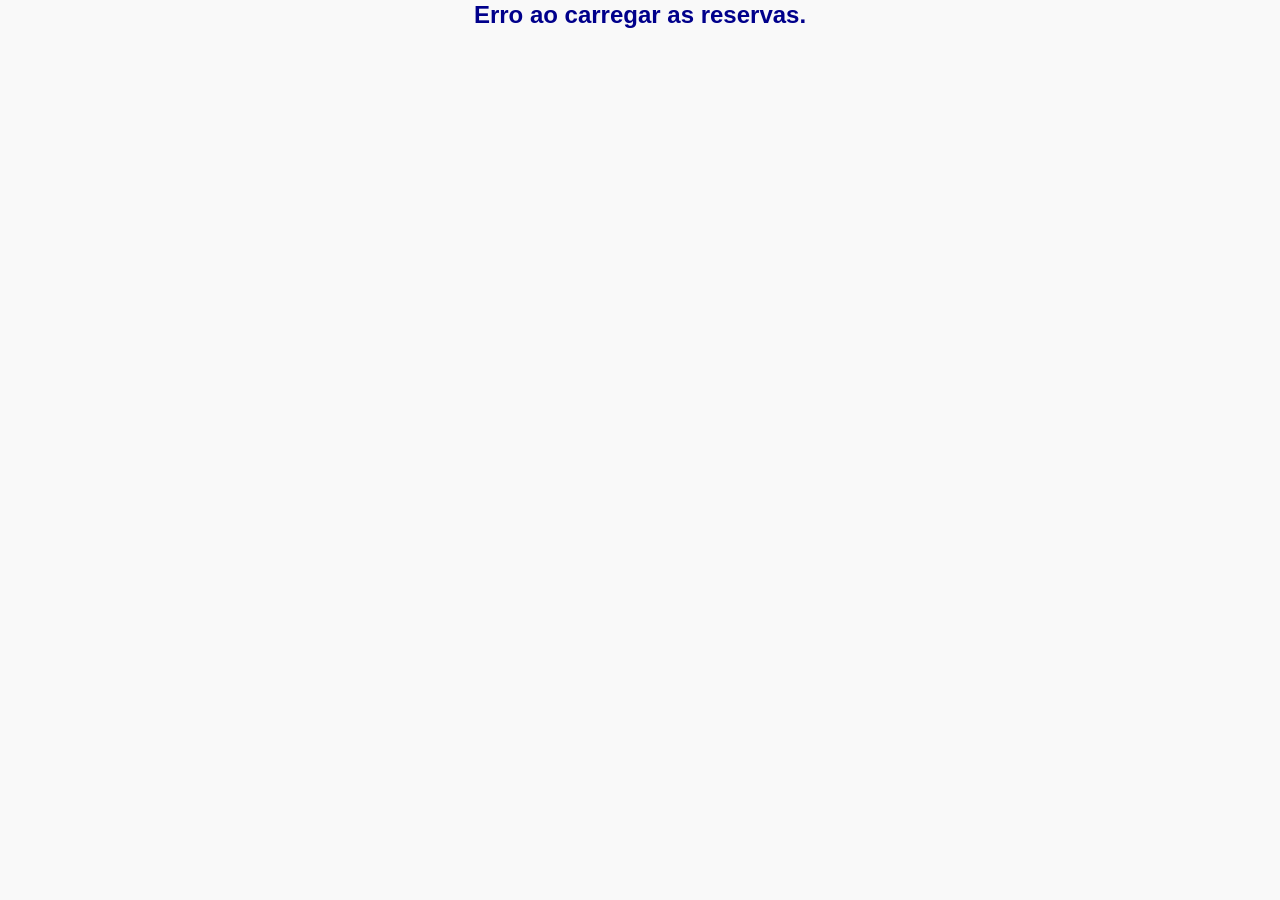
<file: index.html>
<!doctype html>
<html lang="pt-BR">
  <head>
    <meta charset="UTF-8" />
    <meta name="viewport" content="width=device-width, initial-scale=1.0" />
    <title>Tabela de Chromebooks</title>
    <link rel="stylesheet" href="css/styles.css" />
  </head>
  <body>
    <div class="container"></div>
    <script src="main.js"></script>
  </body>
</html>
</file>
<file: css/styles.css>
/* Estilos gerais */
body {
  font-family: Arial, sans-serif;
  text-align: center;
  margin: 0;
  background-color: #f9f9f9;
  padding: 0;
}

h1 {
  color: #00008b;
  font-weight: bold;
  text-align: center;
  margin: 0;
  margin-top: 15px;
}

h2 {
  color: #00008b;
  font-family: "Segoe UI", Tahoma, Geneva, Verdana, sans-serif;
  margin-top: 1px !important;
  margin-bottom: 1px !important;
}

.tituloContainer {
  display: flex;
  justify-content: center;
  align-items: center;
  flex-direction: column;
}

.bloco-container {
  width: 75%;
  text-align: left;
}

.bloco-header {
  color: #00008b;
  font-weight: bold;
  margin-top: 10px;
  margin-bottom: 0;
  padding: 15px;
  background-color: #e7e7ff;
  border: 1px solid #ddd;
  cursor: pointer;
  user-select: none;
  transition: background-color 0.2s;
  display: flex;
  justify-content: space-between;
  align-items: center;
}

.bloco-header_reserva {
  color: #00008b;
  font-weight: bold;
  margin-top: 10px;
  margin-bottom: 0;
  padding: 15px;
  background-color: #e7e7ff;
  border: 1px solid #ddd;
  display: flex;
  align-items: center;
  justify-content: center;
}

.bloco-header:hover {
  background-color: #d8d8ff;
}

.bloco-header::after {
  content: "\002B";
  font-size: 20px;
  font-weight: bold;
  color: #00008b;
  transition: transform 0.2s;
}

.bloco-header.active::after {
  content: "\2212";
}

.content {
  padding: 0;
  max-height: 0;
  overflow: hidden;
  transition: max-height 0.4s ease-in-out;
  background-color: white;
  border: 1px solid #ddd;
  border-top: none;
}

/* Ajuste Técnico: Permite expansão total sem cortes */
.content.show {
  max-height: none;
}

/* Remove o scroll horizontal e ajusta largura */
.table-scroll-wrapper {
  overflow-x: hidden;
  width: 100%;
}

table {
  display: block;
  width: 100%;
}

/* Esconde o cabeçalho original da tabela (TH) */
thead {
  display: none;
}

tbody,
tr,
td {
  display: block;
  width: 100%;
}

/* Cada linha vira um Card */
tbody tr {
  margin-bottom: 15px;
  border: 1px solid #ddd;
  border-radius: 8px;
  background: #fff;
  padding: 8px 0;
  box-shadow: 0 2px 4px rgba(0, 0, 0, 0.05);
}

/* Estilização das "Células" - Estratégia de Empilhamento Total */
td {
  display: block !important; /* Transforma cada célula em um bloco único */
  width: 100% !important;
  box-sizing: border-box;
  border: none !important;
  padding: 10px 15px !important;
  text-align: left !important; /* Alinha tudo à esquerda para evitar sumir à direita */
  background-color: white;
  word-wrap: break-word;
  overflow-wrap: break-word;
  word-break: break-word;
}

/* O "Rótulo" (Bloco, Local, etc) */
td::before {
  content: attr(data-label);
  display: block; /* Força o título a ficar em sua própria linha */
  font-weight: bold;
  text-transform: uppercase;
  font-size: 10px;
  color: #888; /* Cor mais clara para o rótulo */
  margin-bottom: 2px;
  letter-spacing: 0.5px;
}

/* O "Conteúdo" (o dado em si) */
/* Note que aqui usamos o estilo que você já tinha (azul e negrito) */
td {
  color: #00008b;
  font-weight: bold;
  font-size: 15px; /* Aumentei um pouco para facilitar leitura no mobile */
  line-height: 1.4;
}

/* Linha divisória entre as informações dentro do Card */
td:not(:last-child) {
  border-bottom: 1px solid #f0f0f0 !important;
}

/* Força o container e a tabela a nunca passarem da largura da tela */
html,
body {
  overflow-x: hidden; /* Proíbe o scroll lateral no nível da página */
  width: 100%;
  padding: 0 15px 40px 15px; /* Aumentei o respiro lateral para 15px */
  box-sizing: border-box;
}

.bloco-container,
.table-scroll-wrapper,
table,
tbody,
tr {
  width: 100% !important;
  max-width: 100% !important;
  display: block !important;
  box-sizing: border-box;
}

/* Ajuste específico para o efeito de zebra ou hover que pode estar atrapalhando */
tbody tr:hover {
  background-color: transparent; /* Evita mudanças de cor que mascaram o texto */
}

/* Garante que o container principal não tenha largura fixa maior que a tela */
.bloco-container,
.table-scroll-wrapper,
table {
  max-width: 100vw;
  box-sizing: border-box;
}

/* Ajuste do Accordion para Mobile */
.bloco-container {
  width: 95%;
  margin: 10px auto;
}

.bloco-header {
  font-size: 16px;
  padding: 12px;
  border-radius: 5px;
}

/*
.table-scroll-wrapper {
  overflow-x: auto;
  -webkit-overflow-scrolling: touch;
  width: 100%;
}

table {
  width: 100%;
  border-collapse: collapse;
  table-layout: auto;
}

th,
td {
  padding: 12px;
  border: 1px solid #ddd;
  vertical-align: top;
  word-wrap: break-word;
}

th {
  background-color: #00008b;
  color: white;
  text-align: left;
  font-size: 14px;
  text-transform: uppercase;
}

td {
  background-color: white;
  color: #00008b;
  font-weight: bold;
  font-size: 14px;
}

td:nth-child(1) {
  width: 120px;
  white-space: nowrap;
}

td:nth-child(2) {
  width: 200px;
}

tbody tr:nth-child(even) {
  background-color: #f2f2f2;
}

tbody tr:hover {
  background-color: #e0e0ff;
}

@media screen and (max-width: 768px) {
  .bloco-container,
  .search-container {
    width: 98%;
  }
  td,
  th {
    padding: 8px;
    font-size: 12px;
  }
  td:nth-child(1) {
    width: 90px;
  }
}*/

.input-hidden {
  display: none;
}

.custom-file-upload {
  display: inline-block;
  padding: 10px 20px;
  cursor: pointer;
  background-color: #00008b;
  color: white;
  border-radius: 8px;
  font-weight: bold;
  transition: background 0.3s ease;
  border: none;
  box-shadow: 0 2px 4px rgba(0, 0, 0, 0.1);
}

.custom-file-upload:hover {
  background-color: #1d4ed8;
}

.custom-file-upload:active {
  transform: scale(0.98);
}

#file-name {
  margin-left: 10px;
  font-size: 14px;
  color: #666;
  font-style: italic;
}

.btn-delete {
  display: inline-flex;
  align-items: center;
  gap: 8px;
  padding: 8px 16px;
  background-color: #fee2e2; /* Vermelho bem clarinho */
  color: #dc2626; /* Texto vermelho vivo */
  border: 1px solid #fecaca;
  border-radius: 6px;
  font-weight: 600;
  font-size: 14px;
  cursor: pointer;
  transition: all 0.2s ease;
}

/* Efeito ao passar o mouse */
.btn-delete:hover {
  background-color: #dc2626;
  color: white;
  border-color: #dc2626;
  box-shadow: 0 4px 6px -1px rgba(220, 38, 38, 0.2);
}

/* Efeito ao clicar */
.btn-delete:active {
  transform: scale(0.95);
}

/* Desenho da Lixeira (Ícone CSS) */
.icon-trash {
  width: 12px;
  height: 14px;
  border: 2px solid currentColor;
  border-top: none;
  position: relative;
  border-radius: 0 0 2px 2px;
}

/* Tampa da lixeira */
.icon-trash::before {
  content: "";
  position: absolute;
  top: -3px;
  left: -2px;
  width: 16px;
  height: 2px;
  background-color: currentColor;
}

/* Alça da tampa */
.icon-trash::after {
  content: "";
  position: absolute;
  top: -5px;
  left: 3px;
  width: 6px;
  height: 2px;
  border: 2px solid currentColor;
  border-bottom: none;
  border-radius: 2px 2px 0 0;
}

.btn-save {
  display: inline-flex;
  align-items: center;
  gap: 8px;
  padding: 8px 16px;
  background-color: #ecfdf5; /* Verde bem clarinho (Emerald 50) */
  color: #059669; /* Verde esmeralda vivo */
  border: 1px solid #a7f3d0;
  border-radius: 6px;
  font-weight: 600;
  font-size: 14px;
  cursor: pointer;
  transition: all 0.2s ease;
}

.actions-container {
  display: flex;
  justify-content: center; /* Centraliza horizontalmente */
  padding: 5px 0; /* Cria o "respiro" em cima e embaixo (não deixa grudar) */
  width: 100%;
}

/* Botão Salvar - Versão Aumentada */
.btn-save {
  display: inline-flex;
  align-items: center;
  gap: 12px;
  margin-left: 9px;
  padding: 14px 32px; /* Aumentei o tamanho interno (mais gordinho) */
  background-color: #ecfdf5;
  color: #059669;
  border: 2px solid #a7f3d0;
  border-radius: 10px;
  font-weight: 700;
  font-size: 16px;
  cursor: pointer;
  transition: all 0.2s ease;
  box-shadow: 0 4px 10px rgba(5, 150, 105, 0.1); /* Sombra leve constante */
}

/* Hover: Feedback mais forte */
.btn-save:hover {
  background-color: #059669;
  color: white;
  border-color: #059669;
  transform: translateY(-2px); /* Efeito de levitar ao passar o mouse */
  box-shadow: 0 6px 15px rgba(5, 150, 105, 0.3);
}

/* Clique */
.btn-save:active {
  transform: translateY(0) scale(0.96);
}

/* Ícone levemente maior para acompanhar o botão */
.icon-save {
  width: 18px;
  height: 18px;
  border: 2px solid currentColor;
  position: relative;
  border-radius: 3px;
}
.icon-save::before {
  content: "";
  position: absolute;
  top: 0;
  left: 4px;
  width: 6px;
  height: 5px;
  border: 1.5px solid currentColor;
  border-top: none;
}

.button-group {
  display: flex;
  gap: 10px;
  justify-content: center;
  margin: 20px 0;
  flex-wrap: wrap;
}

button {
  background-color: #2c3e50;
  color: white;
  border: none;
  padding: 10px 20px;
  font-size: 14px;
  font-weight: 600;
  border-radius: 8px;
  cursor: pointer;
  transition: all 0.3s ease;
  box-shadow: 0 4px 6px rgba(0, 0, 0, 0.1);
}

button:hover {
  background-color: #34495e;
  transform: translateY(-2px);
}

button:active {
  transform: scale(0.98);
}

.btn-add {
  display: inline-flex;
  align-items: center;
  gap: 8px;
  padding: 8px 16px;
  background-color: #eff6ff; /* Azul clarinho */
  color: #2563eb; /* Azul royal */
  border: 1px solid #bfdbfe;
  border-radius: 6px;
  font-weight: 600;
  font-size: 14px;
  cursor: pointer;
  transition: all 0.2s ease;
}

.btn-add:hover {
  background-color: #2563eb;
  color: white;
  border-color: #2563eb;
  box-shadow: 0 4px 6px -1px rgba(37, 99, 235, 0.2);
}

.btn-add:active {
  transform: scale(0.95);
}

/* Ícone de Plus (+) em CSS puro */
.icon-plus {
  width: 14px;
  height: 14px;
  position: relative;
  display: inline-block;
}

.icon-plus::before,
.icon-plus::after {
  content: "";
  position: absolute;
  background-color: currentColor;
  border-radius: 2px;
}

/* Linha horizontal */
.icon-plus::before {
  top: 6px;
  left: 0;
  width: 14px;
  height: 2px;
}

/* Linha vertical */
.icon-plus::after {
  top: 0;
  left: 6px;
  width: 2px;
  height: 14px;
}

/* Container do título e botão de voltar */
.header-edicao {
  display: flex;
  justify-content: space-between;
  align-items: center;
  margin-bottom: 25px;
  padding-bottom: 10px;
  border-bottom: 2px solid #eee;
}

.header-edicao h2 {
  margin: 0; /* Remove margens padrão para alinhar com o botão */
}

/* Estilo do Botão Voltar */
.btn-back {
  background-color: #95a5a6;
  color: white;
  border: none;
  padding: 10px 20px;
  border-radius: 5px;
  cursor: pointer;
  font-weight: bold;
  font-size: 0.9rem;
  transition: background 0.3s ease;
  display: flex;
  align-items: center;
  gap: 8px;
}

.btn-back:hover {
  background-color: #7f8c8d;
}

.btn-back i {
  font-size: 0.8rem;
}

.btn-editar {
  display: inline-flex;
  align-items: center;
  gap: 12px;
  margin-left: 9px;
  padding: 14px 32px; /* Aumentei o tamanho interno (mais gordinho) */
  background-color: #ecfdf5;
  color: white;
  border: 2px solid #2563eb;
  border-radius: 10px;
  font-weight: 700;
  font-size: 16px;
  cursor: pointer;
  transition: all 0.2s ease;
  box-shadow: 0 4px 10px rgba(7, 25, 131, 0.1); /* Sombra leve constante */
}

/* Hover: Feedback mais forte */
.btn-editar:hover {
  background-color: #0d2049;
  color: white;
  border-color: #2563eb;
  transform: translateY(-2px); /* Efeito de levitar ao passar o mouse */
  box-shadow: 0 6px 15px rgba(7, 25, 131, 0.1);
}

/* Clique */
.btn-editar:active {
  transform: translateY(0) scale(0.96);
}

/* Estilo para a linha divisória com texto */
.section-label {
  width: 100%;
  display: flex;
  align-items: center;
  margin: 20px 0 10px 0;
  color: #7f8c8d;
  font-size: 0.75rem;
  font-weight: bold;
  text-transform: uppercase;
  letter-spacing: 1.5px;
}

.section-label::after {
  content: "";
  flex: 1;
  height: 1px;
  background: #e0e0e0;
  margin-left: 15px;
}

/* Ajuste no button-group para que as labels ocupem a linha toda */
.button-group {
  display: flex;
  flex-wrap: wrap; /* Permite que a label quebre a linha */
  gap: 10px;
  align-items: center;
}

/* Barra de topo no modo edição */
.header-edicao-fixo {
  display: flex;
  justify-content: space-between;
  align-items: center;
  background: #f8f9fa;
  padding: 15px;
  border-radius: 8px;
  margin-bottom: 20px;
  border: 1px solid #dee2e6;
  position: sticky; /* Opcional: mantém no topo ao rolar */
  top: 10px;
  z-index: 100;
}

.acoes-edicao {
  display: flex;
  gap: 15px;
}

/* Botão Salvar Especial para Edição */
.btn-save-edit {
  background-color: #27ae60;
  color: white;
  border: none;
  padding: 10px 20px;
  border-radius: 5px;
  font-weight: bold;
  cursor: pointer;
  transition: 0.3s;
}

.btn-save-edit:hover {
  background-color: #219150;
  transform: scale(1.05);
}

/* Botão Sair */
.btn-back {
  background-color: #e74c3c;
  color: white;
  border: none;
  padding: 10px 20px;
  border-radius: 5px;
  cursor: pointer;
}

.btn-clear {
  background-color: #34495e; /* Cinza azulado escuro */
  color: white;
  border: none;
  padding: 10px 18px;
  border-radius: 6px;
  cursor: pointer;
  font-weight: bold;
  font-size: 0.9rem;
  transition: all 0.3s ease;
  display: flex;
  align-items: center;
  gap: 8px;
  margin-left: 10px;
}

.btn-clear:hover {
  background-color: #c0392b; /* Muda para vermelho ao passar o mouse */
  box-shadow: 0 2px 8px rgba(0, 0, 0, 0.2);
}

.btn-clear i {
  font-size: 0.85rem;
}

/* Estilização da Checkbox Individual */
.row-checkbox {
  /* Remove o visual padrão do navegador */
  appearance: none;
  -webkit-appearance: none;

  /* Tamanho maior */
  width: 20px;
  height: 20px;

  /* Design e Cores */
  border: 2px solid #3498db;
  border-radius: 4px;
  background-color: #fff;
  cursor: pointer;
  display: inline-block;
  position: relative;
  transition: all 0.2s ease;
  vertical-align: middle;
}

/* Efeito ao passar o mouse */
.row-checkbox:hover {
  border-color: #2980b9;
  background-color: #f7f9f9;
}

/* Estilo quando estiver MARCADO */
.row-checkbox:checked {
  background-color: #3498db;
  border-color: #3498db;
}

/* Criando o ícone de "check" (V) usando um pseudo-elemento */
.row-checkbox:checked::after {
  content: "";
  position: absolute;
  left: 6px;
  top: 2px;
  width: 5px;
  height: 10px;
  border: solid white;
  border-width: 0 2px 2px 0;
  transform: rotate(45deg);
}

/* Alinhamento na célula da tabela */
.tabela-body td:first-child,
thead th:first-child {
  text-align: center;
  width: 50px; /* Largura fixa para a coluna de seleção */
}

/* Estilização do Botão Excluir Selecionados */
.btn-delete-mass {
  background-color: #e74c3c; /* Vermelho vibrante */
  color: white;
  border: none;
  padding: 10px 18px;
  border-radius: 6px;
  font-size: 14px;
  font-weight: 600;
  cursor: pointer;
  display: inline-flex;
  align-items: center;
  gap: 8px; /* Espaço entre o ícone e o texto */
  transition: all 0.3s ease;
  box-shadow: 0 2px 4px rgba(0, 0, 0, 0.1);
  margin-left: 10px;
}

/* Efeito ao passar o mouse (Hover) */
.btn-delete-mass:hover {
  background-color: #c0392b; /* Vermelho mais escuro */
  box-shadow: 0 4px 8px rgba(0, 0, 0, 0.2);
  transform: translateY(-1px);
}

/* Efeito ao clicar (Active) */
.btn-delete-mass:active {
  transform: translateY(0);
  box-shadow: 0 2px 4px rgba(0, 0, 0, 0.1);
}

/* Estilo para quando o botão estiver desativado (opcional) */
.btn-delete-mass:disabled {
  background-color: #fab1a0;
  cursor: not-allowed;
  opacity: 0.7;
}

/* Adicionando um ícone via Pseudo-elemento (Lixeira) */
.btn-delete-mass::before {
  content: "\f2ed"; /* Código da lixeira no FontAwesome */
  font-family: "Font Awesome 5 Free";
  font-weight: 900;
}
</file>
